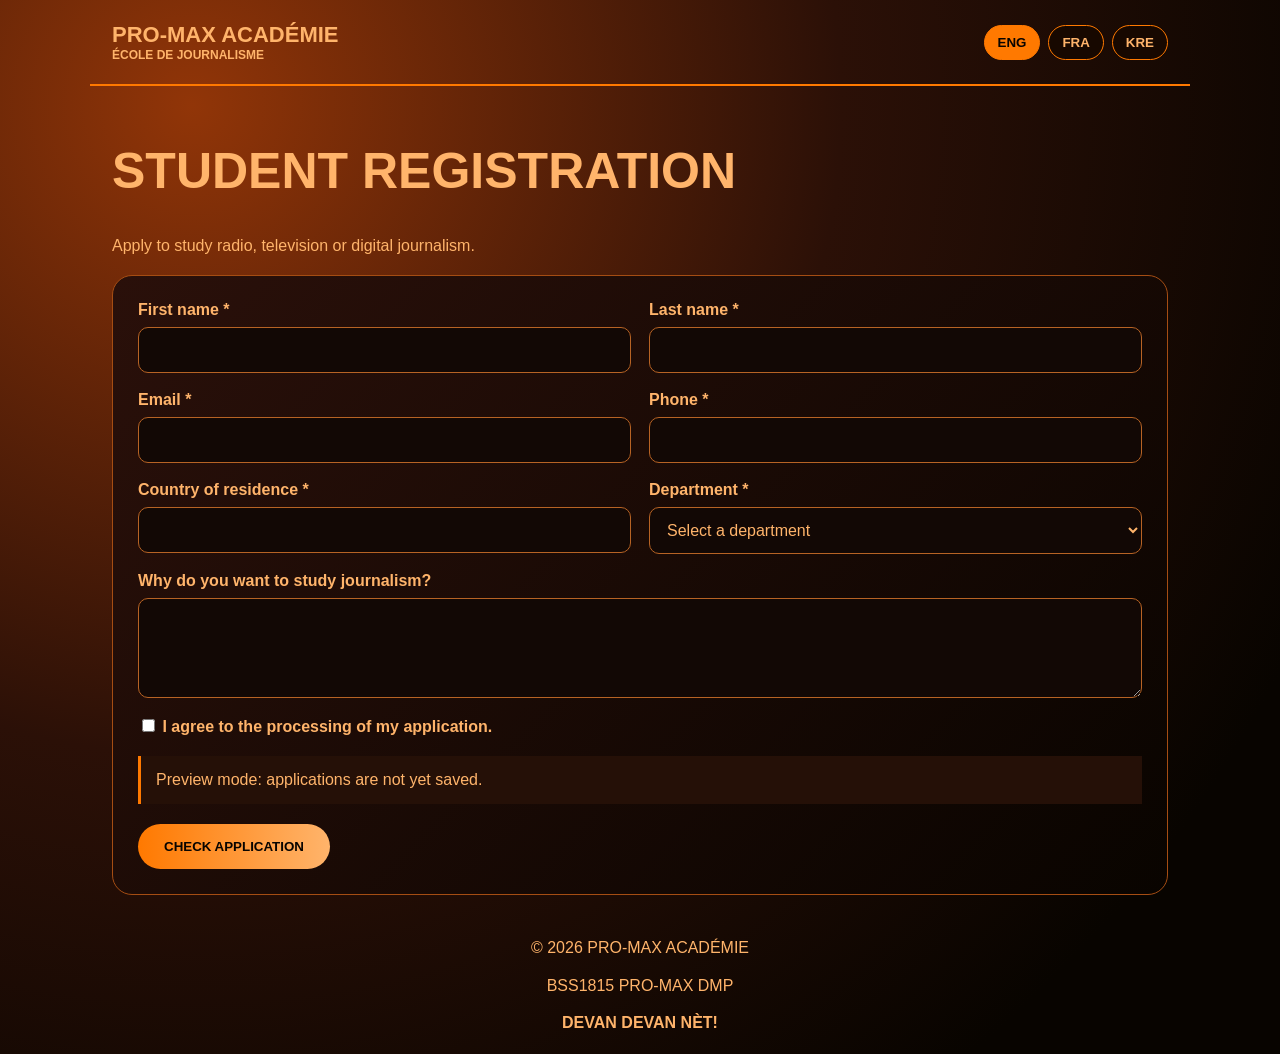
<file: registration-center.html>
<!DOCTYPE html>
<html lang="en">
<head>
<meta charset="UTF-8">
<meta name="viewport" content="width=device-width, initial-scale=1">
<title>PRO-MAX Académie | Registration Center</title>
<style>
:root {
  --orange:#ff7900;
  --apricot:#ffb46b;
  --black:#080400;
}
* {box-sizing:border-box}
body {
  margin:0;
  font-family:Arial,sans-serif;
  color:var(--apricot);
  background:
    radial-gradient(circle at 15% 10%,#913508,#2b1007 45%,#080400 85%);
  min-height:100vh;
}
header,main,footer {
  max-width:1100px;
  margin:auto;
  padding:22px;
}
header {
  display:flex;
  justify-content:space-between;
  align-items:center;
  flex-wrap:wrap;
  gap:15px;
  border-bottom:2px solid var(--orange);
}
.brand {font-size:22px;font-weight:900}
.brand small {display:block;font-size:12px}
nav {display:flex;gap:8px}
.lang {
  background:#170800;
  border:1px solid var(--orange);
  color:var(--apricot);
  border-radius:20px;
  padding:9px 13px;
  cursor:pointer;
  font-weight:bold;
}
.lang.active {
  background:var(--orange);
  color:var(--black);
}
h1 {font-size:clamp(28px,5vw,50px)}
p {line-height:1.6}
.panel {
  background:linear-gradient(135deg,#2a100a,#090400);
  border:1px solid #a54d13;
  border-radius:20px;
  padding:25px;
}
.grid {
  display:grid;
  grid-template-columns:repeat(2,minmax(0,1fr));
  gap:18px;
}
.field {display:flex;flex-direction:column;gap:8px}
.full {grid-column:1/-1}
label {font-weight:bold}
input,select,textarea {
  width:100%;
  padding:13px;
  background:#120805;
  color:var(--apricot);
  border:1px solid #b76324;
  border-radius:10px;
  font:inherit;
}
input:focus,select:focus,textarea:focus {
  outline:2px solid var(--orange);
}
option {background:#120805}
.submit {
  background:linear-gradient(90deg,var(--orange),var(--apricot));
  color:var(--black);
  border:0;
  border-radius:25px;
  padding:15px 26px;
  font-weight:900;
  cursor:pointer;
}
.note {
  padding:15px;
  border-left:3px solid var(--orange);
  background:#251007;
  margin:20px 0;
}
#status {
  display:none;
  padding:15px;
  border:1px solid var(--orange);
  border-radius:10px;
  margin-top:15px;
}
footer {text-align:center}
@media(max-width:650px) {
  .grid {grid-template-columns:1fr}
}
</style>
</head>
<body>

<header>
  <div class="brand">
    PRO-MAX ACADÉMIE
    <small>ÉCOLE DE JOURNALISME</small>
  </div>
  <nav aria-label="Language">
    <button class="lang active" data-lang="en">ENG</button>
    <button class="lang" data-lang="fr">FRA</button>
    <button class="lang" data-lang="ht">KRE</button>
  </nav>
</header>

<main>
  <h1 data-t="title">STUDENT REGISTRATION</h1>
  <p data-t="intro">
    Apply to study radio, television or digital journalism.
  </p>

  <section class="panel">
    <form id="registrationForm">
      <div class="grid">

        <div class="field">
          <label for="first" data-t="first">First name *</label>
          <input id="first" name="firstName" required>
        </div>

        <div class="field">
          <label for="last" data-t="last">Last name *</label>
          <input id="last" name="lastName" required>
        </div>

        <div class="field">
          <label for="email" data-t="email">Email *</label>
          <input id="email" name="email" type="email" required>
        </div>

        <div class="field">
          <label for="phone" data-t="phone">Phone *</label>
          <input id="phone" name="phone" type="tel" required>
        </div>

        <div class="field">
          <label for="country" data-t="country">
            Country of residence *
          </label>
          <input id="country" name="country" required>
        </div>

        <div class="field">
          <label for="department" data-t="department">
            Department *
          </label>
          <select id="department" name="department" required>
            <option value="" data-t="choose">
              Select a department
            </option>
            <option value="radio" data-t="radio">
              Radio Journalism
            </option>
            <option value="television" data-t="television">
              Television Journalism
            </option>
            <option value="digital" data-t="digital">
              Digital Journalism
            </option>
          </select>
        </div>

        <div class="field full">
          <label for="motivation" data-t="motivation">
            Why do you want to study journalism?
          </label>
          <textarea id="motivation" rows="4"></textarea>
        </div>

        <div class="field full">
          <label>
            <input type="checkbox" id="consent"
              style="width:auto" required>
            <span data-t="consent">
              I agree to the processing of my application.
            </span>
          </label>
        </div>

      </div>

      <div class="note" data-t="notice">
        Preview mode: applications are not yet saved.
      </div>

      <button type="submit" class="submit" data-t="submit">
        CHECK APPLICATION
      </button>

      <div id="status" role="status" aria-live="polite"></div>
    </form>
  </section>
</main>

<footer>
  © <span id="year"></span>
  PRO-MAX ACADÉMIE
  <p>BSS1815 PRO-MAX DMP</p>
  <strong>DEVAN DEVAN NÈT!</strong>
</footer>

<script>
const translations = {
  en:{
    title:"STUDENT REGISTRATION",
    intro:"Apply to study radio, television or digital journalism.",
    first:"First name *",
    last:"Last name *",
    email:"Email *",
    phone:"Phone *",
    country:"Country of residence *",
    department:"Department *",
    choose:"Select a department",
    radio:"Radio Journalism",
    television:"Television Journalism",
    digital:"Digital Journalism",
    motivation:"Why do you want to study journalism?",
    consent:"I agree to the processing of my application.",
    notice:"Preview mode: applications are not yet saved.",
    submit:"CHECK APPLICATION",
    valid:"Form complete. Not yet submitted or saved.",
    invalid:"Complete all required fields."
  },
  fr:{
    title:"INSCRIPTION DES ÉTUDIANTS",
    intro:"Étudiez le journalisme radio, télévisé ou numérique.",
    first:"Prénom *",
    last:"Nom *",
    email:"E-mail *",
    phone:"Téléphone *",
    country:"Pays de résidence *",
    department:"Département *",
    choose:"Choisir un département",
    radio:"Journalisme radio",
    television:"Journalisme télévisé",
    digital:"Journalisme numérique",
    motivation:"Pourquoi étudier le journalisme ?",
    consent:"J'accepte le traitement de ma candidature.",
    notice:"Mode aperçu : aucune candidature enregistrée.",
    submit:"VÉRIFIER LA CANDIDATURE",
    valid:"Formulaire complet, mais non envoyé ni enregistré.",
    invalid:"Remplissez tous les champs obligatoires."
  },
  ht:{
    title:"ENSKRIPSYON ELÈV",
    intro:"Etidye jounalis radyo, televizyon oswa medya dijital.",
    first:"Prenon *",
    last:"Non fanmi *",
    email:"Imèl *",
    phone:"Telefòn *",
    country:"Peyi kote w rete *",
    department:"Depatman *",
    choose:"Chwazi yon depatman",
    radio:"Jounalis Radyo",
    television:"Jounalis Televizyon",
    digital:"Jounalis Medya Dijital",
    motivation:"Poukisa ou vle etidye jounalis?",
    consent:"Mwen dakò pou yo trete aplikasyon mwen an.",
    notice:"Mòd demonstrasyon: aplikasyon yo poko anrejistre.",
    submit:"VERIFYE APLIKASYON AN",
    valid:"Fòm nan konplè, men li poko voye ni anrejistre.",
    invalid:"Ranpli tout chan obligatwa yo."
  }
};

let language="en";

function setLanguage(lang) {
  language=lang;
  document.documentElement.lang=lang;

  document.querySelectorAll("[data-t]").forEach(el=>{
    el.textContent=translations[lang][el.dataset.t];
  });

  document.querySelectorAll(".lang").forEach(btn=>{
    btn.classList.toggle("active",btn.dataset.lang===lang);
  });

  document.getElementById("status").style.display="none";
}

document.querySelectorAll(".lang").forEach(btn=>{
  btn.addEventListener("click",()=>{
    setLanguage(btn.dataset.lang);
  });
});

document.getElementById("registrationForm")
.addEventListener("submit",function(e){
  e.preventDefault();

  const status=document.getElementById("status");
  const valid=this.checkValidity();

  status.textContent=translations[language][
    valid ? "valid" : "invalid"
  ];
  status.style.display="block";

  if(!valid) this.reportValidity();
});

document.getElementById("year").textContent=
  new Date().getFullYear();

setLanguage("en");
</script>

</body>
</html>
</file>
